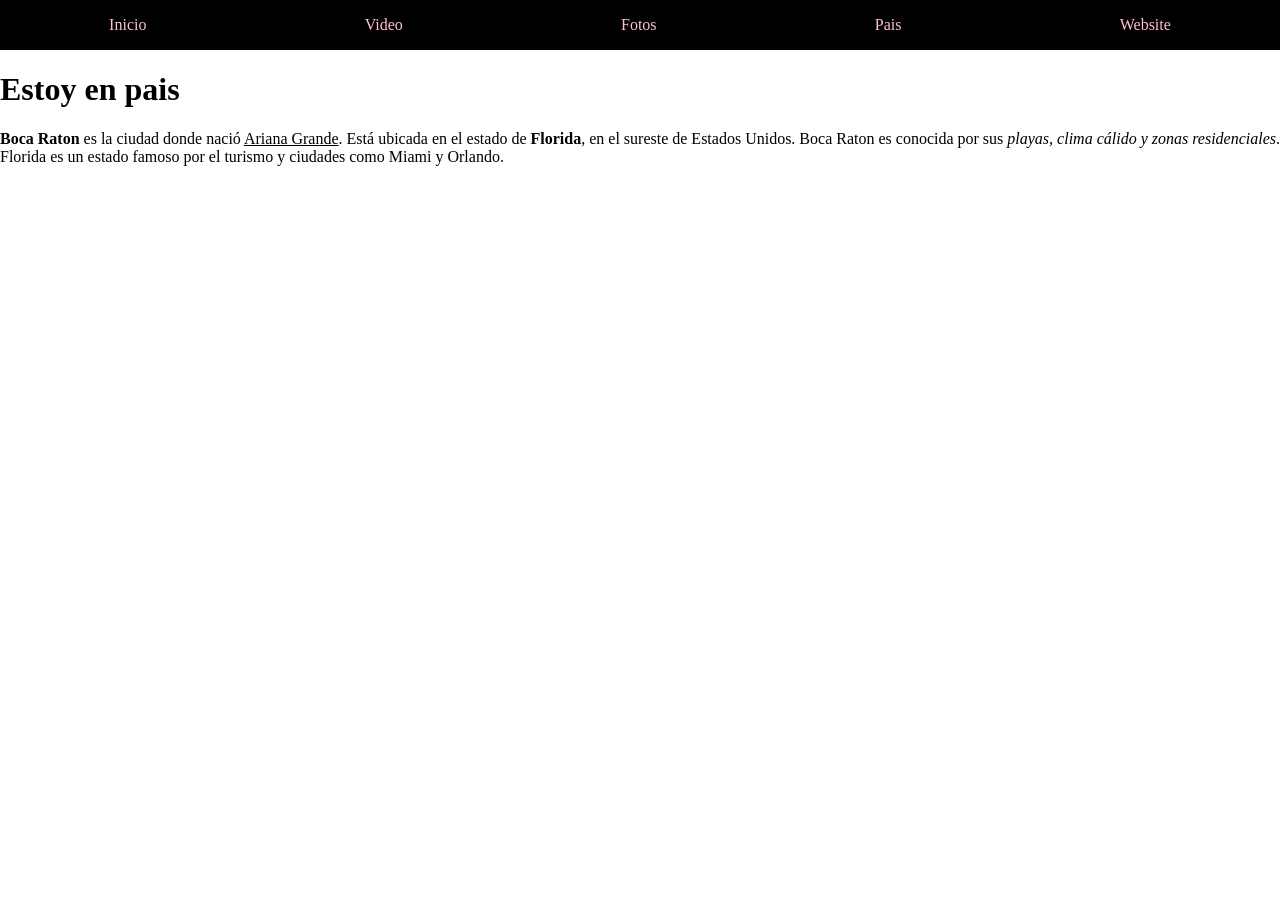
<file: pais.html>
<!DOCTYPE html>
<html>
<head>
  <meta charset="UTF-8">
  <meta name="viewport" content="width=device-width, initial-scale=1.0">
  <title>País</title>
  <!-- Link to the external CSS file -->
  <link rel="stylesheet" type="text/css" href="style.css">
</head>
<body>
<nav>
  <a href="index.html">Inicio</a>
  <a href="videos.html">Video</a>
  <a href="fotos.html">Fotos</a>
  <a href="pais.html">Pais</a>
  <a href="https://www.arianagrande.com/">Website</a>
</nav>
<h1>Estoy en pais</h1>
<p><b>Boca Raton</b> es la ciudad donde nació <u>Ariana Grande</u>. Está ubicada en el estado de <b>Florida</b>, en el sureste de Estados Unidos.
Boca Raton es conocida por sus <i>playas, clima cálido y zonas residenciales</i>.
Florida es un estado famoso por el turismo y ciudades como Miami y Orlando.</p>
<iframe src="https://www.google.com/maps/embed?pb=!1m18!1m12!1m3!1d57193.13755786618!2d-80.15788284292347!3d26.372731054624055!2m3!1f0!2f0!3f0!3m2!1i1024!2i768!4f13.1!3m3!1m2!1s0x88d923c2ef36fb27%3A0xd23ea6eeca6095c9!2sBoca%20Raton%2C%20FL%2C%20USA!5e0!3m2!1sen!2spr!4v1771856809779!5m2!1sen!2spr" width="600" height="450" style="border:0;" allowfullscreen="" loading="lazy" referrerpolicy="no-referrer-when-downgrade"></iframe>
</body>
</html>
</file>
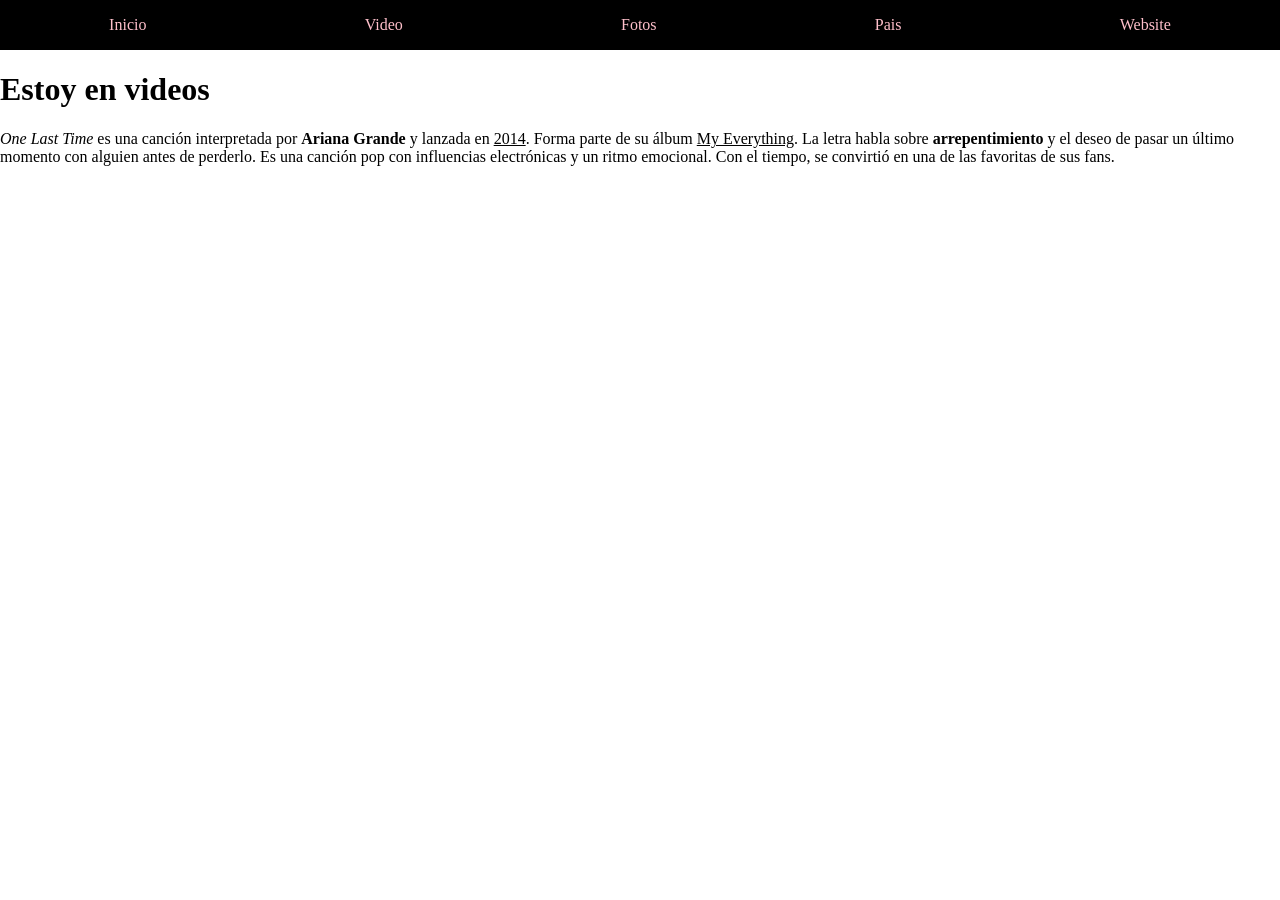
<file: videos.html>
<!DOCTYPE html>
<html>
<head>
  <meta charset="UTF-8">
  <meta name="viewport" content="width=device-width, initial-scale=1.0">
  <title>Videoteca</title>
  <!-- Link to the external CSS file -->
  <link rel="stylesheet" type="text/css" href="style.css">
</head>
<body>
<nav>
  <a href="index.html">Inicio</a>
  <a href="videos.html">Video</a>
  <a href="fotos.html">Fotos</a>
  <a href="pais.html">Pais</a>
  <a href="https://www.arianagrande.com/">Website</a>
</nav>
<h1>Estoy en videos</h1>
<p><i>One Last Time</i> es una canción interpretada por <b>Ariana Grande</b> y lanzada en <u>2014</u>.
Forma parte de su álbum <u>My Everything</u>.
La letra habla sobre <b>arrepentimiento</b> y el deseo de pasar un último momento con alguien antes de perderlo.
Es una canción pop con influencias electrónicas y un ritmo emocional.
Con el tiempo, se convirtió en una de las favoritas de sus fans.</p>
<iframe width="560" height="315" src="https://www.youtube.com/embed/BPgEgaPk62M?si=Pt7O7oeGlG9YwWFV" title="YouTube video player" frameborder="0" allow="accelerometer; autoplay; clipboard-write; encrypted-media; gyroscope; picture-in-picture; web-share" referrerpolicy="strict-origin-when-cross-origin" allowfullscreen></iframe>
</body>
</html>
</file>
<file: style.css>
body{
  margin:0;
  padding:0;
}


nav{
  background-color:black;
  height:50px;
  display:flex;
  justify-content:space-between;
}

nav a {
  color:pink;
  text-decoration:none;
  margin:auto;
}

nav a:link{
  color:pink;
}

Nav a:visited{
  color:purple;
}

nav a:hover{
  color:blue;
}

.galeria{
  width:200px;
}
</file>
